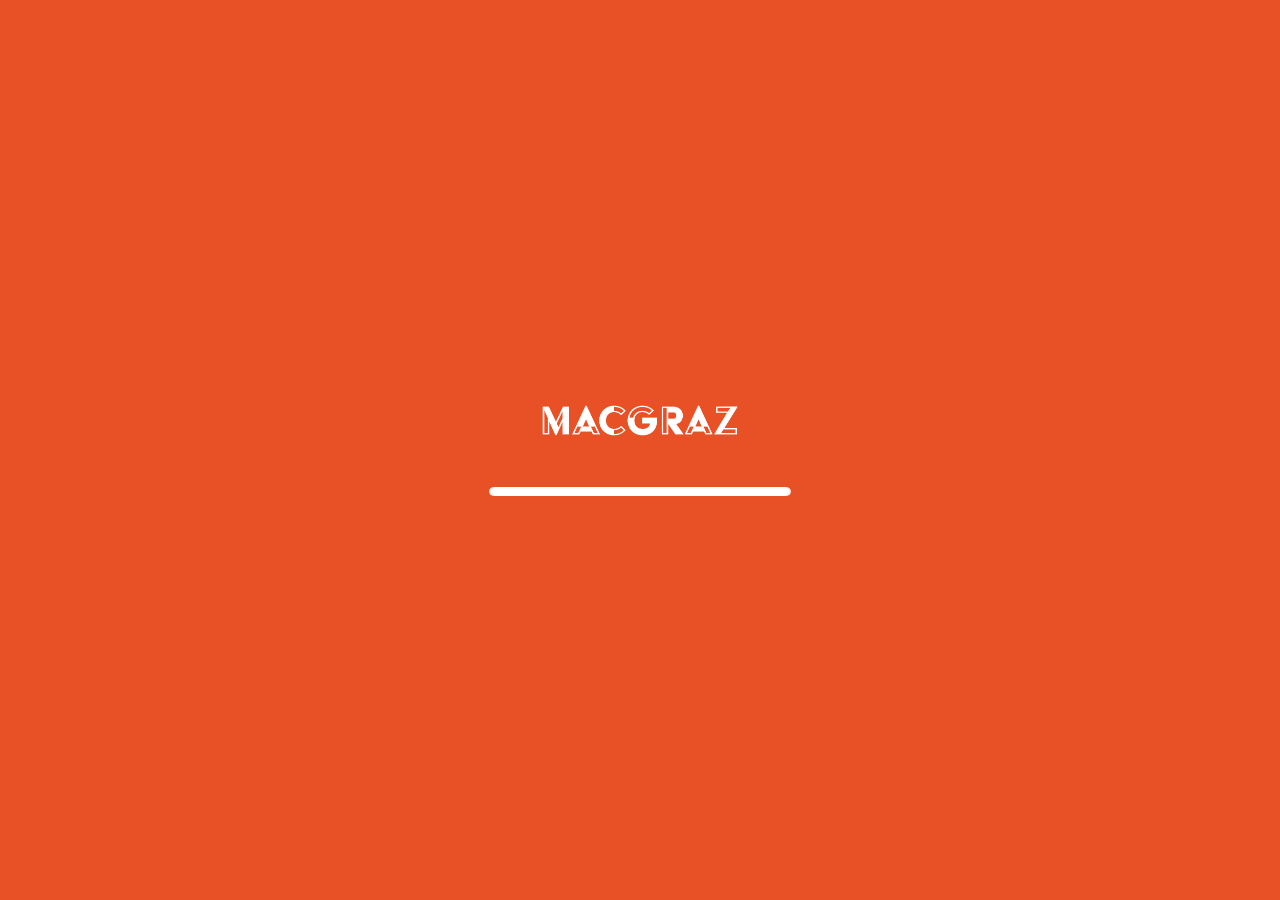
<file: index.html>
<!DOCTYPE html>
<html lang="de-at">

<head>
    <meta name="viewport" content="width=device-width, initial-scale=1">
    <meta name="apple-mobile-web-app-capable" content="yes">
    <meta name="apple-mobile-web-app-status-bar-style" content="default">
    <script type="text/javascript" src="jquery.min.js"></script>
    <meta charset="UTF-8">
    <title>Ihre Apple Hilfe - Thomas Schneider</title>
    <link rel="shortcut icon" type="image/x-icon" href="fav.ico">
    <link rel="apple-touch-icon" href="fav.png">
    <meta name="description"
        content="Als Apple Certified Support Professional helfe ich bei Problemen mit Mac, iPhone oder iPad. Entweder per Fernwartung oder in Graz auch bei Ihnen zu Hause.">
    <meta name="robots" content="noimageindex">
    <link rel="stylesheet" type="text/css" href="style.min.css">
</head>

<body>
    <div class="loader">
        <img src="img/logo.png">
        <div id="bar"></div>
    </div>
    <div class="bg">
        <div id="alert">
            <div class="menu"></div>
            <table>
                <tr>
                    <td><img src="img/mail.png" style="width: 70px;"></img></td>
                    <td>
                        <p><b>Möchten Sie Ihre Apple Hilfe kontaktieren?</b></p>
                        <p>Wenn Sie dies nicht wünschen, klicken Sie auf "Neu starten", um die Seite neu zu laden.</p>
                    </td>
                </tr>
            </table>
            <a href="mailto:hilfe@macgraz.at?subject=Anfrage&body=Name%3A%0D%0ATelefonnummer%3A%0D%0AAdresse%3A%0D%0A%0D%0ALieber%20Herr%20Schneider%2C%0D%0A%0D%0A"
                class="button blue">OK</a>
            <a class="button grey">Neu starten</a>
        </div>
    </div>
    <div class="main hidden">
        <div class="flex">
            <div id="info">
                <div class="menu"></div>
                <div class="lights"></div>
                <p>Hallo,</p>
                <p>mein Name ist Thomas Schneider. Seit mehr als 15 Jahren beschäftige ich mich mit den
                    Produkten von Apple und habe viele der alltäglichen Probleme selbst erfahren dürfen.</p>
                <p>2017 ließ ich mich schließlich zum <b>Apple Certified Support Professional</b> ausbilden, um meine
                    langjährige Erfahrung nun mit Ihnen teilen und Ihre Softwareprobleme lösen zu können.</p>
                <p class="email"><a
                        href="mailto:hilfe@macgraz.at?subject=Anfrage&body=Name%3A%0D%0ATelefonnummer%3A%0D%0AAdresse%3A%0D%0A%0D%0ALieber%20Herr%20Schneider%2C%0D%0A%0D%0A">Per
                        E-Mail anfragen ➝</a></p>
            </div>
            <div id="costs">
                <div class="menu"></div>
                <div class="lights"></div>
                <p>Ich biete <b>Fernwartungen</b>, <b>Vor-Ort-Service</b> in
                    Graz sowie <b>telefonische Beratungen</b> zu folgenden Themen:</p>
                <ul>
                    <li>Software- und Systemupdates (macOS, iOS, iPadOS)</li>
                    <li>Sicherheit im Internet</li>
                    <li>Einrichtung von E-Mail-Adressen (POP, IMAP)</li>
                    <li>Erstellung von Backups (Time Machine)</li>
                    <li>Neuanschaffung von Apple-Geräten</li>
                    <li>Umstieg von/auf Windows oder Android</li>
                    <li>Registrierung einer eigenen Domain</li>
                    <li>Erstellung einer Webseite</li>
                </ul>
                <table>
                    <tr>
                    </tr>
                    <tr>
                        <td>Telefonberatung/Fernwartung: </td>
                        <td><b>30 Minuten = 25 Euro</b></td>
                    </tr>
                    <tr>
                        <td>Vor-Ort-Service in Graz (ab 90 Min.): </td>
                        <td><b>30 Minuten = 30 Euro</b></td>
                    </tr>
                </table>
                <p>Umsatzsteuerbefreit – Kleinunternehmer gem. § 6 Abs. 1 Z 27 UStG</p>
            </div>
            <div id="contact">
                <div class="menu"></div>
                <div class="lights"></div>
                <div class="portrait">
                    <div class="img-portrait"></div>
                    <div class="lights-portrait"></div>
                </div>
                <h2>Thomas Schneider, MA</h2>
                <p>Hasnerplatz 3a<br>8010 Graz<br><a
                        href="mailto:hilfe@macgraz.at?subject=Anfrage&body=Name%3A%0D%0ATelefonnummer%3A%0D%0AAdresse%3A%0D%0A%0D%0ALieber%20Herr%20Schneider%2C%0D%0A%0D%0A">hilfe@macgraz.at</a>
                </p>
                <p class="black"><a id="impressum-li">Impressum</a><br><a
                        id="haftungsausschluss-li">Haftungsausschluss</a><br><a
                        id="datenschutz-li">Datenschutz</a><br><a id="fernwartung-li">Fernwartung</a><br><a
                        id="tipps-li">Tipps</a></p>
            </div>
            <div id="footer">
                <div class="menu"></div>
                <div class="lights"></div>
                <img src="img/card-front.png" style="display: block; width: 100%; height: auto;">
                <!-- <p>Zum Schutz Ihrer Privatsphäre speichert diese Seite <u>keine</u> personenbezogenen Daten wie Cookies.
                </p> -->
            </div>
            <div class="spacer"></div>
        </div>
        <div class="lightbox">
            <div class="lightbox window">
                <div class="lights-light"></div>
                <div id="tipps">
                    <h1>Tipps</h1>
                    <h3><b>Selbsthilfe bei Apple Problemen</b></h3>
                    <p>Einführung in macOS: <a href="https://support.apple.com/de-at/explore/new-to-mac"
                            target="_blank">support.apple.com/explore</a></p>
                    <ul>
                        <li>Technische Daten: <a href="https://support.apple.com/de_AT/specs" target="_blank">Apple</a>
                        </li>
                        <li>macOS: <a href="https://support.apple.com/de-at/macos" target="_blank">Apple</a></li>
                        <li>iOS/iPadOS: <a href="https://support.apple.com/de-at/ios" target="_blank">Apple</a></li>
                        <li>Tastenkombinationen beim Startvorgang: <a href="https://support.apple.com/de-at/HT201255"
                                target="_blank">HT201255</a></li>
                    </ul>
                    <p>Verfügbare Downloads: <a href="https://support.apple.com/de_AT/downloads"
                            target="_blank">support.apple.com/downloads</a></p>
                    <ul>
                        <li>Firmware-Updates: <a href="https://support.apple.com/de-de/HT201518"
                                target="_blank">HT201518</a></li>
                    </ul>
                    <h3><b>Für mehr Datensicherheit</b></h3>
                    <p>Sichere, werbefreie und schnellere Alternative zu Safari/Chrome/Firefox: <a
                            href="https://brave.com/" target="_blank">brave.com</a></p>
                    <ul>
                        <li>macOS/Windows: <a href="https://brave.com/de/download/" target="_blank">Brave
                                Browser</a>
                        </li>
                        <li>iOS/iPadOS: <a
                                href="https://apps.apple.com/at/app/brave-browser-fix-sicher/id1052879175?mt=8&ign-mpt=uo%3D4"
                                target="_blank">Brave
                                Browser</a>
                        </li>
                        <li>Android: <a href="https://play.google.com/store/apps/details?id=com.brave.browser&hl=de"
                                target="_blank">Brave
                                Browser</a>
                        </li>
                    </ul>
                    <p>Sicherer im Internet ohne Werbung surfen: <a href="https://www.ublock.org/"
                            target="_blank">ublock.org</a></p>
                    <ul>
                        <li>Firefox: <a href="https://addons.mozilla.org/de/firefox/addon/ublock-origin/"
                                target="_blank">uBlock</a> und
                            <a href="https://addons.mozilla.org/de/firefox/addon/umatrix/" target="_blank">uMatrix</a>
                        </li>
                        <li>Chrome/Brave: <a
                                href="https://chrome.google.com/webstore/detail/ublock-free-ad-blocker/epcnnfbjfcgphgdmggkamkmgojdagdnn?hl=de"
                                target="_blank">uBlock</a>
                            und <a
                                href="https://chrome.google.com/webstore/detail/umatrix/ogfcmafjalglgifnmanfmnieipoejdcf?hl=de"
                                target="_blank">uMatrix</a>
                        </li>
                    </ul>
                    <p>Google-Alternativen mit Datenschutz-Fokus:</p>
                    <ul>
                        <li>DuckDuckGo: <a href="https://duckduckgo.com/?kah=at-de&kl=at-de" target="_blank">duckduckgo.com</a>
                        </li>
                        <li>Startpage: <a href="https://www.startpage.com/at/" target="_blank">startpage.com</a>
                        </li>
                        <li>Ecosia: <a href="https://www.ecosia.org/?c=at" target="_blank">ecosia.org</a>
                        </li>
                        <li>Qwant: <a href="https://www.qwant.com/?r=AT&sr=de&l=de_de" target="_blank">qwant.com</a>
                        </li>
                    </ul>
                    <p>Sichere und dezentrale Alternative zu WhatsApp: <a href="https://www.signal.org/de/"
                            target="_blank">signal.org</a></p>
                    <ul>
                        <li>macOS/Windows: <a href="https://www.signal.org/de/download/" target="_blank">Signal</a>
                        </li>
                        <li>iOS/iPadOS: <a href="https://apps.apple.com/at/app/signal-private-messenger/id874139669"
                                targe="_blank">Signal</a>
                        </li>
                        <li>Android: <a
                                href="https://play.google.com/store/apps/details?id=org.thoughtcrime.securesms&hl=de"
                                target="_blank">Signal</a>
                        </li>
                    </ul>
                    <p>Herausfinden, ob ein Internetaccount gehackt wurde: <a href="https://haveibeenpwned.com/"
                            target="_blank">haveibeenpwned.com</a></p>
                    <h3><b>Weitere Programmempfehlungen</b></h3>
                    <p>Mediaplayer für alle Video- und Audioformate: <a
                            href="https://www.videolan.org/vlc/index.de.html" target="_blank">videolan.org</a></p>
                    <ul>
                        <li>macOS: <a href="https://www.videolan.org/vlc/download-macosx.html" target="_blank">VLC
                                Player</a></li>
                        <li>Windows: <a href="https://www.microsoft.com/de-at/p/vlc/9nblggh4vvnh" target="_blank">VLC
                                Player</a></li>
                        <li>iOS/iPadOS: <a href="https://apps.apple.com/at/app/apple-store/id650377962"
                                target="_blank">VLC Player</a></li>
                        <li>Android: <a href="https://play.google.com/store/apps/details?id=org.videolan.vlc&hl=de"
                                target="_blank">VLC Player</a></li>
                    </ul>
                    <p>Open Source Passwort-Manager: <a href="https://keepassxc.org" target="_blank">keepassxc.org</a>
                    </p>
                    <ul>
                        <li>macOS: <a href="https://keepassxc.org/download/#mac" target="_blank">KeePassXC</a></li>
                        <li>Windows: <a href="https://keepassxc.org/download/#windows" target="_blank">KeePassXC</a>
                        </li>
                    </ul>
                    <p>E-Mail-Verkehr via PGP verschlüsseln: <a href="https://gpgtools.org"
                            target="_blank">gpgtools.org</a>
                    </p>
                    <ul>
                        <li>macOS: <a href="https://gpgtools.org" target="_blank">GPG Suite</a></li>
                        </li>
                        <li>PGP-Key (hilfe@macgraz.at): <a href="downloads/apple-hilfe_pgp_0056375F.asc">0056375F ↓</a>
                        </li>
                        </li>
                    </ul>
                    <p><br></p>
                </div>
                <div id="fernwartung">
                    <h1>Anleitung zur Fernwartung</h1>
                    <h3>Wenn das Programm <b>TeamViewer QuickSupport</b> bereits auf Ihrem Mac installiert ist,
                        können Sie es öffnen und direkt zum letzten Schritt springen.
                    </h3>
                    <table>
                        <tr>
                            <td>&nbsp;</td>
                        </tr>
                        <tr>
                            <td style="white-space:nowrap">Schritt 1: </td>
                            <td>Klicken Sie bitte auf folgenden <b>Download-Link</b>, um die Fernwartungssoftware
                                herunterzuladen: <a
                                    href="https://download.teamviewer.com/download/TeamViewerQS.dmg">TeamViewer
                                    QuickSupport ↓</a></td>
                        </tr>
                        <tr>
                            <td>&nbsp;</td>
                        </tr>
                        <tr>
                            <td style="white-space:nowrap">Schritt 2: </td>
                            <td>Wenn der Download fertig ist, öffnen Sie den Ordner <b>Downloads</b> entweder über das
                                Dock oder den Finder. Doppelklicken Sie darin auf die Datei <b>TeamViewerQS.dmg</b>.
                            </td>
                        </tr>
                        <tr>
                            <td>&nbsp;</td>
                        </tr>
                        <tr>
                            <td style="white-space:nowrap">Schritt 3: </td>
                            <td>Starten Sie das Programm, indem Sie im blauen Fenster auf das Icon <b>TeamViewer
                                    QuickSupport</b> doppelklicken. Sollte ein Warnhinweis angezeigt werden, klicken
                                Sie auf <b>Öffnen</b>.</td>
                        </tr>
                        <tr>
                            <td>&nbsp;</td>
                        </tr>
                        <tr>
                            <td style="white-space:nowrap">Schritt 4: </td>
                            <td>Klicken Sie in den Bereichen <b>Sitzungsaufzeichnung</b> sowie <b>Bedienungshilfen</b>
                                auf <b>Zugriff anfordern</b>.</td>
                        </tr>
                        <tr>
                            <td>&nbsp;</td>
                        </tr>
                        <tr>
                            <td style="white-space:nowrap">Schritt 5: </td>
                            <td>Wenn der Zugriff erlaubt ist, klicken Sie bitte auf <b>close</b> und geben Sie mir
                                telefonisch <b>Ihre ID</b> sowie Ihr angezeigtes <b>Kennwort</b> durch.</td>
                        </tr>
                        <tr>
                            <td>&nbsp;</td>
                        </tr>
                    </table>
                </div>
                <div id="impressum">
                    <h1>Offenlegungspflicht gemäß § 25 Mediengesetz</h1>
                    <table>
                        <tr>
                            <td>&nbsp;</td>
                        </tr>
                        <tr>
                            <td>Inhaber: </td>
                            <td>Thomas Schneider, MA</td>
                        </tr>
                        <tr>
                            <td>Sitz: </td>
                            <td>Hasnerplatz 3a, 8010 Graz, Austria</td>
                        </tr>
                        <tr>
                            <td>E-Mail: </td>
                            <td><a href="mailto:hilfe@macgraz.at">hilfe@macgraz.at</a></td>
                        </tr>
                        <tr>
                            <td>Web: </td>
                            <td><a href="https://www.macgraz.at">www.macgraz.at</a></td>
                        </tr>
                        <tr>
                            <td>&nbsp;</td>
                        </tr>
                        <tr>
                            <td>Rechtsform: </td>
                            <td>Einzelunternehmer</td>
                        </tr>
                        <tr>
                            <td>Kammer: </td>
                            <td>Wirtschaftskammer Steiermark</td>
                        </tr>
                        <tr>
                            <td>Aufsichtsbehörde: </td>
                            <td>Magistrat der Stadt Graz</td>
                        </tr>
                        <tr>
                            <td>Gewerbeordnung: </td>
                            <td><a href="https://www.ris.bka.gv.at" target="_blank">www.ris.bka.gv.at</a></td>
                        </tr>
                        <tr>
                            <td>&nbsp;</td>
                        </tr>
                        <tr>
                            <td>Berufsbezeichnung: </td>
                            <td>Dienstleistungen in der automatischen Datenverarbeitung und Informationstechnik</td>
                        </tr>
                        <tr>
                            <td>&nbsp;</td>
                        </tr>
                    </table>
                    <table>
                        <tr>
                            <td>Online-Streitbeilegung gemäß Art. 14 Abs. 1 ODR-VO:</td>
                        </tr>
                        <tr>
                            <td>Die Europäische Kommission stellt eine Plattform zur Online-Streitbeilegung (OS) bereit,
                                die Sie unter <a href="https://ec.europa.eu/consumers/odr"
                                    target="_blank">https://ec.europa.eu/consumers/odr</a> finden. Sie können allfällige
                                Beschwerde auch an die oben angegebene E-Mail-Adresse richten.</td>
                        </tr>
                        <tr>
                            <td>&nbsp;</td>
                        </tr>
                        <tr>
                            <td>Copyright 2020 Thomas Schneider. Alle Rechte vorbehalten.</td>
                        </tr>
                        <tr>
                            <td>&nbsp;</td>
                        </tr>
                    </table>
                </div>
                <div id="haftungsausschluss">
                    <h1>Haftungsausschluss</h1>
                    <h3>Fassung vom 01. März 2018</h3>
                    <p>Dieser Haftungsausschluss ist als Teil des Internetangebots zu betrachten, von dem aus auf diese
                        Webseite verwiesen wurde. Sofern Teile oder einzelne Formulierungen dieses Textes der geltenden
                        Rechtslage nicht, nicht mehr oder nicht vollständig entsprechen sollten, bleiben die übrigen
                        Teile des Dokumentes in ihrem Inhalt und ihrer Gültigkeit davon unberührt.</p>
                    <h3>Haftung für Inhalte dieser Webseite</h3>
                    <p>Die Inhalte dieser Webseite wurden mit größtmöglicher Sorgfalt erstellt. Für die Richtigkeit,
                        Vollständigkeit und Aktualität der Inhalte übernehmen wir jedoch keine Gewähr. Als
                        Diensteanbieter sind wir für eigene Inhalte auf diesen Seiten nach den allgemeinen Gesetzen
                        verantwortlich. Wir sind jedoch nicht verpflichtet, übermittelte oder gespeicherte fremde
                        Informationen zu überwachen oder nach Umständen zu forschen, die auf eine rechtswidrige
                        Tätigkeit hinweisen.</p>
                    <p>Verpflichtungen zur Entfernung oder Sperrung der Nutzung von Informationen nach den allgemeinen
                        Gesetzen bleiben hiervon unberührt. Eine diesbezügliche Haftung ist jedoch erst ab dem Zeitpunkt
                        der Kenntnis einer konkreten Rechtsverletzung möglich. Bei Bekanntwerden von entsprechenden
                        Rechtsverletzungen werden wir diese Inhalte umgehend entfernen.</p>
                    <h3>Haftung für Links auf Webseiten Dritter</h3>
                    <p>Unser Angebot enthält Links zu externen Websites. Auf den Inhalt dieser externen Webseiten haben
                        wir keinerlei Einfluss. Deshalb können wir für diese fremden Inhalte auch keine Gewähr
                        übernehmen. Für die Inhalte der verlinkten Seiten ist stets der jeweilige Anbieter oder
                        Betreiber der Seiten verantwortlich. Die verlinkten Seiten wurden zum Zeitpunkt der Verlinkung
                        auf mögliche Rechtsverstöße überprüft. Rechtswidrige Inhalte waren zum Zeitpunkt der Verlinkung
                        nicht erkennbar. Eine permanente inhaltliche Kontrolle der verlinkten Seiten ist jedoch ohne
                        konkrete Anhaltspunkte einer Rechtsverletzung nicht zumutbar. Bei Bekanntwerden von
                        Rechtsverletzungen werden wir derartige Links umgehend entfernen.</p>
                    <h3>Urheberrecht</h3>
                    <p>Die Betreiber dieser Webseite sind bemüht, stets die Urheberrechte anderer zu beachten bzw. auf
                        selbst erstellte sowie lizenzfreie Werke zurückzugreifen. Die durch die Seitenbetreiber
                        erstellten Inhalte und Werke auf dieser Webseite unterliegen dem Urheberrecht. Beiträge Dritter
                        sind als solche gekennzeichnet. Die Vervielfältigung, Bearbeitung, Verbreitung und jede Art der
                        Verwertung außerhalb der Grenzen des Urheberrechtes bedürfen der schriftlichen Zustimmung des
                        jeweiligen Autors bzw. Erstellers. Downloads und Kopien dieser Seite sind nur für den privaten,
                        nicht kommerziellen Gebrauch gestattet.</p>
                    <p><br>Fotos: Sebastian Reiser, iStock/grinvalds, unsplash/starsy, unsplash/schmidy, unsplash/meric,
                        unsplash/keithhardy2001, unsplash/willy_teee, unsplash/s___d___g, unsplash/digitalreveries,
                        pexels/rawpixel.com, pixabay/WikiImages, unsplash/eberhardgross, unsplash/joshhild</p>
                    <p>Quelle: <a href="https://www.firmenwebseiten.at/"
                            target="_blank">https://www.firmenwebseiten.at</a><br><br><br></p>
                </div>
                <div id="datenschutz">
                    <h1>Datenschutzerklärung</h1>
                    <h3>Fassung vom 01. März 2018</h3>
                    <p>Die Betreiber dieser Seiten nehmen den Schutz Ihrer persönlichen Daten sehr ernst. Wir versuchen
                        so wenig Daten wie möglich zu erheben und behandeln Ihre personenbezogenen Daten stets
                        vertraulich und entsprechend der gesetzlichen Datenschutzvorschriften sowie dieser
                        Datenschutzerklärung.</p>
                    <h3>Datenschutz</h3>
                    <p>Auf unseren Webseite werden keine personenbezogenen Daten erhoben. Die Angabe von
                        personenbezogenen Daten (beispielsweise Name, Telefonnummer, E-Mail-Adresse oder Anschrift) bei
                        der Kommunikation per E-Mail erfolgt auf freiwilliger Basis. Diese Daten werden ohne Ihre
                        ausdrückliche Zustimmung nicht an Dritte weitergegeben.</p>
                    <p>Wir weisen jedoch darauf hin, dass die Datenübertragung im Internet (z.B. bei der Kommunikation
                        per E-Mail) Sicherheitslücken aufweisen kann. Ein lückenloser Schutz der Daten vor dem Zugriff
                        durch Dritte ist daher nicht möglich.</p>
                    <h3>Cookies</h3>
                    <p>Im Gegensatz zu den meisten Internetseiten kommt diese Seiten <u>ohne</u> Cookies aus.</p>
                    <p>Sie können Ihren Browser so einstellen, dass Sie über das Setzen von Cookies informiert werden
                        und Cookies nur im Einzelfall erlauben, die Annahme von Cookies für bestimmte Fälle oder
                        generell ausschließen sowie das automatische Löschen der Cookies beim Schließen des Browser
                        aktivieren. Bei der Deaktivierung von Cookies kann die Funktionalität der meisten Webseiten
                        eingeschränkt sein.</p>
                    <h3>SSL-Verschlüsselung</h3>
                    <p>Diese Seite nutzt aus Gründen der Sicherheit und zum Schutz der Übertragung vertraulicher
                        Inhalte, wie zum Beispiel der Anfragen, die Sie an uns als Seitenbetreiber senden, eine
                        SSL-Verschlüsselung. Eine verschlüsselte Verbindung erkennen Sie daran, dass die Adresszeile des
                        Browsers von "http://" auf "https://" wechselt und an dem Schloss-Symbol in Ihrer Browserzeile.
                    </p>
                    <p>Wenn die SSL Verschlüsselung aktiviert ist, können die Daten, die Sie an uns übermitteln, nicht
                        von Dritten mitgelesen werden.</p>
                    <h3>Verarbeiten von Daten (Kunden- und Vertragsdaten)</h3>
                    <p>Wir erheben, verarbeiten und nutzen personenbezogene Daten nur, soweit sie für die Begründung,
                        inhaltliche Ausgestaltung oder Änderung des Rechtsverhältnisses erforderlich sind
                        (Bestandsdaten). Personenbezogene Daten über die Inanspruchnahme unserer Internetseiten
                        (Nutzungsdaten) erheben, verarbeiten und nutzen wir nur, soweit dies erforderlich ist, um dem
                        Nutzer die Inanspruchnahme des Dienstes zu ermöglichen oder abzurechnen.</p>
                    <h3>Recht auf Auskunft, Löschung, Sperrung</h3>
                    <p>Sie haben jederzeit das Recht auf unentgeltliche Auskunft über Ihre gespeicherten
                        personenbezogenen Daten, deren Herkunft und Empfänger und den Zweck der Datenverarbeitung sowie
                        ein Recht auf Berichtigung, Sperrung oder Löschung dieser Daten. Hierzu sowie zu weiteren Fragen
                        zum Thema personenbezogene Daten können Sie sich jederzeit unter der im Impressum angegebenen
                        Adresse an uns wenden.</p>
                    <h3>Widerspruch Werbe-Mails</h3>
                    <p>Der Nutzung von im Rahmen der Impressumspflicht veröffentlichten Kontaktdaten zur Übersendung von
                        nicht ausdrücklich angeforderter Werbung und Informationsmaterialien wird hiermit widersprochen.
                        Die Betreiber der Seiten behalten sich ausdrücklich rechtliche Schritte im Falle der
                        unverlangten Zusendung von Werbeinformationen, etwa durch Spam-E-Mails, vor.</p>
                    <p><br>Quelle: <a href="https://www.e-recht24.de"
                            target="_blank">https://www.e-recht24.de</a><br><br><br></p>
                </div>
            </div>
        </div>
    </div>
    <div class="overlay no-js">
        <!--<section>
            <div class="card card-front"></div>
            <div class="card card-back"></div>
            <div class="card card-left"></div>
            <div class="card card-top"></div>
            <div class="card card-right"></div>
            <div class="card card-bottom"></div>
        </section>-->
    </div>
    <div id="no-js">
        <div class="bg">
            <div id="alert" class="zoom-in">
                <div class="menu"></div>
                <table>
                    <tr>
                        <td><img src="img/no-js.png" style="width: 70px;"></img></td>
                        <td>
                            <p><b>Fehler: Javascript deaktiviert</b></p>
                            <p>Ihr Browser unterstützt Javascript nicht oder es ist deaktiviert. Bitte kontaktieren Sie
                                Ihre Apple Hilfe unter: <a
                                    href="mailto:hilfe@macgraz.at?subject=Anfrage&body=Name%3A%0D%0ATelefonnummer%3A%0D%0AAdresse%3A%0D%0A%0D%0ALieber%20Herr%20Schneider%2C%0D%0A%0D%0A">hilfe@macgraz.at</a>
                            </p>
                        </td>
                    </tr>
                </table>
                <a href="mailto:hilfe@macgraz.at?subject=Anfrage&body=Name%3A%0D%0ATelefonnummer%3A%0D%0AAdresse%3A%0D%0A%0D%0ALieber%20Herr%20Schneider%2C%0D%0A%0D%0A"
                    class="button blue">OK</a>
            </div>
        </div>
    </div>
    <script type="text/javascript" src="all.min.js"></script>
</body>

</html>
</file>
<file: style.min.css>
@font-face{font-family:'Work Sans';font-style:normal;font-weight:400;src:url(fonts/worksans-regular.otf) format('opentype')}@font-face{font-family:'Work Sans';font-style:normal;font-weight:700;src:url(fonts/worksans-bold.otf) format('opentype')}@font-face{font-family:'Work Sans';font-style:normal;font-weight:400;src:url(fonts/worksans-regular.woff) format('woff')}@font-face{font-family:'Work Sans';font-style:normal;font-weight:700;src:url(fonts/worksans-bold.woff) format('woff')}@-webkit-keyframes loading{0%{width:0%;border-top-right-radius:0;border-bottom-right-radius:0}20%{width:0%;border-top-right-radius:0;border-bottom-right-radius:0}80%{width:60%;border-top-right-radius:0;border-bottom-right-radius:0}100%{width:99%;border-top-right-radius:0;border-bottom-right-radius:0}}@-moz-keyframes loading{0%{width:0%;border-top-right-radius:0;border-bottom-right-radius:0}20%{width:0%;border-top-right-radius:0;border-bottom-right-radius:0}80%{width:60%;border-top-right-radius:0;border-bottom-right-radius:0}100%{width:99%;border-top-right-radius:0;border-bottom-right-radius:0}}@-ms-keyframes loading{0%{width:0%;border-top-right-radius:0;border-bottom-right-radius:0}20%{width:0%;border-top-right-radius:0;border-bottom-right-radius:0}80%{width:60%;border-top-right-radius:0;border-bottom-right-radius:0}100%{width:99%;border-top-right-radius:0;border-bottom-right-radius:0}}@-o-keyframes loading{0%{width:0%;border-top-right-radius:0;border-bottom-right-radius:0}20%{width:0%;border-top-right-radius:0;border-bottom-right-radius:0}80%{width:60%;border-top-right-radius:0;border-bottom-right-radius:0}100%{width:99%;border-top-right-radius:0;border-bottom-right-radius:0}}@keyframes loading{0%{width:0%;border-top-right-radius:0;border-bottom-right-radius:0}20%{width:0%;border-top-right-radius:0;border-bottom-right-radius:0}80%{width:60%;border-top-right-radius:0;border-bottom-right-radius:0}100%{width:99%;border-top-right-radius:0;border-bottom-right-radius:0}}@-webkit-keyframes zoomIn{from{opacity:0}93%{opacity:0;-webkit-transform:scale3d(.3,.3,.3);-moz-transform:scale3d(.3,.3,.3);-ms-transform:scale3d(.3,.3,.3);-o-transform:scale3d(.3,.3,.3);transform:scale3d(.3,.3,.3)}96%{opacity:1}98%{-webkit-transform:scale3d(1.2,1.2,1.2);-moz-transform:scale3d(1.2,1.2,1.2);-ms-transform:scale3d(1.2,1.2,1.2);-o-transform:scale3d(1.2,1.2,1.2);transform:scale3d(1.2,1.2,1.2)}}@-moz-keyframes zoomIn{from{opacity:0}93%{opacity:0;-webkit-transform:scale3d(.3,.3,.3);-moz-transform:scale3d(.3,.3,.3);-ms-transform:scale3d(.3,.3,.3);-o-transform:scale3d(.3,.3,.3);transform:scale3d(.3,.3,.3)}96%{opacity:1}98%{-webkit-transform:scale3d(1.2,1.2,1.2);-moz-transform:scale3d(1.2,1.2,1.2);-ms-transform:scale3d(1.2,1.2,1.2);-o-transform:scale3d(1.2,1.2,1.2);transform:scale3d(1.2,1.2,1.2)}}@-ms-keyframes zoomIn{from{opacity:0}93%{opacity:0;-webkit-transform:scale3d(.3,.3,.3);-moz-transform:scale3d(.3,.3,.3);-ms-transform:scale3d(.3,.3,.3);-o-transform:scale3d(.3,.3,.3);transform:scale3d(.3,.3,.3)}96%{opacity:1}98%{-webkit-transform:scale3d(1.2,1.2,1.2);-moz-transform:scale3d(1.2,1.2,1.2);-ms-transform:scale3d(1.2,1.2,1.2);-o-transform:scale3d(1.2,1.2,1.2);transform:scale3d(1.2,1.2,1.2)}}@-o-keyframes zoomIn{from{opacity:0}93%{opacity:0;-webkit-transform:scale3d(.3,.3,.3);-moz-transform:scale3d(.3,.3,.3);-ms-transform:scale3d(.3,.3,.3);-o-transform:scale3d(.3,.3,.3);transform:scale3d(.3,.3,.3)}96%{opacity:1}98%{-webkit-transform:scale3d(1.2,1.2,1.2);-moz-transform:scale3d(1.2,1.2,1.2);-ms-transform:scale3d(1.2,1.2,1.2);-o-transform:scale3d(1.2,1.2,1.2);transform:scale3d(1.2,1.2,1.2)}}@keyframes zoomIn{from{opacity:0}93%{opacity:0;-webkit-transform:scale3d(.3,.3,.3);-moz-transform:scale3d(.3,.3,.3);-ms-transform:scale3d(.3,.3,.3);-o-transform:scale3d(.3,.3,.3);transform:scale3d(.3,.3,.3)}96%{opacity:1}98%{-webkit-transform:scale3d(1.2,1.2,1.2);-moz-transform:scale3d(1.2,1.2,1.2);-ms-transform:scale3d(1.2,1.2,1.2);-o-transform:scale3d(1.2,1.2,1.2);transform:scale3d(1.2,1.2,1.2)}}@-webkit-keyframes fadeIn{0%{opacity:0}100%{opacity:1}}@-moz-keyframes fadeIn{0%{opacity:0}100%{opacity:1}}@-ms-keyframes fadeIn{0%{opacity:0}100%{opacity:1}}@-o-keyframes fadeIn{0%{opacity:0}100%{opacity:1}}@keyframes fadeIn{0%{opacity:0}100%{opacity:1}}.loader.no-js,section.no-js{display:none}#no-js.hidden{display:none}#alert.zoom-in{opacity:1;pointer-events:auto;-webkit-animation:zoomIn 5.3s linear;-moz-animation:zoomIn 5.3s linear;-ms-animation:zoomIn 5.3s linear;-o-animation:zoomIn 5.3s linear;animation:zoomIn 5.3s linear}#no-js a{color:#2191f2;text-decoration:none;border-bottom:solid #2191f2 1px}#no-js .bg{z-index:999999999}@media only screen and (min-width:1025px) and (max-width:1440px){.spacer{width:100%!important}}@media only screen and (min-width:768px) and (max-width:1024px){#alert p b,.button,h2,h3,li,p,table{font-size:15px!important}h1{font-size:16px!important}#alert p{font-size:14px!important;padding-left:10px!important}#alert img{width:60px!important}.lightbox p,div.flex p{font-size:15px!important}.spacer{width:100%!important}}@media only screen and (min-width:320px) and (max-width:767px){#alert p b,.button,h2,h3,li,p,table{font-size:13px!important}h1{font-size:14px!important}#alert p{font-size:12px!important;padding-left:8px!important}#alert img{width:60px!important}div.flex{width:90%!important;padding-top:2em!important}.spacer{height:2em!important;width:100%!important}#datenschutz,#fernwartung,#haftungsausschluss,#impressum,#tipps{padding:2em 1em 0 1em!important}.lightbox p,div.flex p{font-size:13px!important}#alert td{padding:0!important}#alert img{padding-right:8px!important}#costs td,#fernwartung td,#impressum td{white-space:normal!important;display:table-row}ul{padding-left:1.7em!important}}body{background-color:#e85026;height:100%;width:100%;margin:auto}body,h1,h2,h3,html,li,p,table{text-rendering:optimizeLegibility;-moz-osx-font-smoothing:grayscale;-webkit-font-smoothing:antialiased;text-shadow:rgba(10,10,10,.01) 0 0 1px}div.loader{position:fixed;bottom:0;left:0;width:100%;height:100%;background:#e85026;z-index:999999;-webkit-transition:opacity 1s;-moz-transition:opacity 1s;-ms-transition:opacity 1s;-o-transition:opacity 1s;transition:opacity 1s;display:flex;justify-content:center;align-items:center;flex-direction:column}div.loader:hover{cursor:none}div.loader img{width:200px;height:auto;padding-bottom:50px}#bar{position:relative;height:7px;width:300px;border:1px solid #fff;border-radius:300px}#bar:before{content:"";position:absolute;border-radius:300px;height:100%;width:100%;background-color:#fff;-webkit-animation:loading 3.8s ease-in-out;-moz-animation:loading 3.8s ease-in-out;-ms-animation:loading 3.8s ease-in-out;-o-animation:loading 3.8s ease-in-out;animation:loading 3.8s ease-in-out}div.loader.hidden{opacity:0;pointer-events:none}div.bg{position:fixed;top:0;left:0;width:100%;min-height:100%;margin:auto;opacity:1;-webkit-transition:opacity .3s;-moz-transition:opacity .3s;-ms-transition:opacity .3s;-o-transition:opacity .3s;transition:opacity .3s;background-position:center center;background-repeat:no-repeat;-webkit-background-size:cover;-moz-background-size:cover;-o-background-size:cover;background-size:cover;display:flex;justify-content:center;align-items:center;flex-direction:column;-webkit-transition:min-height 1000s steps(1);-moz-transition:min-height 1000s steps(1);-ms-transition:min-height 1000s steps(1);-o-transition:min-height 1000s steps(1);transition:min-height 1000s steps(1)}div.bg.hidden{opacity:0;cursor:none}div.main{position:absolute;top:0;left:0;width:100%;height:100vh}div.main.hidden{display:none}div.flex{display:flex;flex-flow:row wrap;width:85%;height:85%;margin:auto;padding-top:4em;align-items:center;justify-content:space-evenly}#contact.visible,#costs.visible,#footer.visible,#info.visible{opacity:1;pointer-events:auto}#info{align-self:flex-start;max-width:500px;padding:2.6em 1.3em 1.3em 1.3em}#costs{align-self:flex-end;max-width:570px;padding:2.6em 1.3em 1.3em 1.3em}#contact{align-self:auto;padding:2.6em 1.3em 1.3em 1.3em}#footer{align-self:flex-end;max-width:370px;padding:1.6em .3em .3em .3em}#contact,#costs,#footer,#info{position:relative;border:1px solid rgba(10,10,10,.3);border-radius:5px;background-color:#fff;margin:.8em;opacity:0;-webkit-transition:opacity .5s;-moz-transition:opacity .5s;-ms-transition:opacity .5s;-o-transition:opacity .5s;transition:opacity .5s;pointer-events:none;-webkit-box-shadow:0 13px 15px 0 rgba(10,10,10,.1);-moz-box-shadow:0 13px 15px 0 rgba(10,10,10,.1);-ms-box-shadow:0 13px 15px 0 rgba(10,10,10,.1);-o-box-shadow:0 13px 15px 0 rgba(10,10,10,.1);box-shadow:0 13px 15px 0 rgba(10,10,10,.1)}.spacer{position:relative;height:4em;width:40px;opacity:0;align-self:flex-end}#contact.active,#costs.active,#footer.active,#info.active{pointer-events:auto;z-index:999;-webkit-box-shadow:0 13px 20px 0 rgba(10,10,10,.3);-moz-box-shadow:0 13px 20px 0 rgba(10,10,10,.3);-ms-box-shadow:0 13px 20px 0 rgba(10,10,10,.3);-o-box-shadow:0 13px 20px 0 rgba(10,10,10,.3);box-shadow:0 13px 20px 0 rgba(10,10,10,.3)}#alert{position:relative;bottom:1.5em;border:1px solid rgba(10,10,10,.3);border-radius:5px;background-color:#ececec;margin:.8em;padding:2.6em 1.3em 1.3em 1.3em;max-width:500px;opacity:0;pointer-events:none;float:left;-webkit-box-shadow:0 13px 20px 0 rgba(10,10,10,.3);-moz-box-shadow:0 13px 20px 0 rgba(10,10,10,.3);-ms-box-shadow:0 13px 20px 0 rgba(10,10,10,.3);-o-box-shadow:0 13px 20px 0 rgba(10,10,10,.3);box-shadow:0 13px 20px 0 rgba(10,10,10,.3)}#alert.visible{opacity:1;pointer-events:auto;z-index:999}#alert td{vertical-align:top}#alert p{padding:0 0 1em 1.5em;letter-spacing:0;font-size:14px}#alert p b{font-size:16px}#alert .button{float:right;margin:7px 0 0 20px;padding:0 15px;color:#fff;letter-spacing:-.01em;line-height:1.4em;text-decoration:none;cursor:default;background-image:linear-gradient(#69a5f9 0,#006bfc 100%);border-radius:3px;border:.4px solid rgba(0,107,252,.5);-webkit-box-shadow:0 .5px 1.5px 0 rgba(10,10,10,.3);-moz-box-shadow:0 .5px 1.5px 0 rgba(10,10,10,.3);-ms-box-shadow:0 .5px 1.5px 0 rgba(10,10,10,.3);-o-box-shadow:0 .5px 1.5px 0 rgba(10,10,10,.3);box-shadow:0 .5px 1.5px 0 rgba(10,10,10,.3)}#alert .button.grey{color:rgba(10,10,10,1);background-image:linear-gradient(#fff 0,#fff 100%);border-radius:3px;border:.4px solid rgba(10,10,10,.5)}#alert .button:active{background-image:linear-gradient(rgba(105,165,249,.7) 0,rgba(0,107,252,.7) 100%);color:rgba(250,250,250,.8)}.bg .menu{position:absolute;background-image:linear-gradient(#e5e5e5 0,#cdcdcd 100%);border-top-left-radius:5px;border-top-right-radius:5px;top:0;left:0;height:22px;width:100%;border-bottom:1px solid rgba(10,10,10,.2)}div.menu{position:absolute;background-image:linear-gradient(#f6f6f6 0,#f6f6f6 100%);border-top-left-radius:5px;border-top-right-radius:5px;top:0;left:0;height:22px;width:100%;border-bottom:1px solid rgba(10,10,10,.1)}div.menu.active{background-image:linear-gradient(#e5e5e5 0,#cdcdcd 100%)}div.lights{position:absolute;top:5px;left:9px;background-image:url(img/lights-inactive.png);background-repeat:no-repeat;background-size:contain;height:12px;width:50px}div.lights.inactive{background-image:url(img/lights-inactive.png)}div.lights.active{background-image:url(img/lights.png)}div.lights.hover{background-image:url(img/lights-hover.png)}.button,h1,h2,h3,li,p,table{font-family:'Work Sans',Arial,sans-serif;font-size:16px;letter-spacing:.01em;color:#333;margin:0;cursor:default;line-height:1.4em}h1{font-size:18px;font-weight:700;padding:.5em}h2{font-weight:700;padding:.5em}h3{font-weight:400;padding:1.7em .5em .5em .5em}p{padding:.5em;position:relative}p.black{padding:1.2em .5em .5em .5em}ul{margin:.5em 0 .5em 0}#costs ul{margin-bottom:1.7em}p.email{padding-top:1.2em}li{padding:0;position:relative}td{padding:.2em 10px .2em .5em;vertical-align:top}#costs td{padding:0 10px 0 .5em;vertical-align:top;white-space:nowrap}.lightbox p{-webkit-hyphens:auto;-moz-hyphens:auto;-ms-hyphens:auto;-o-hyphens:auto;hyphens:auto}u{text-decoration:none;position:relative;border-bottom-style:none}u:before{content:"";position:absolute;width:100%;height:1px;bottom:-.02em;left:0;background-color:#333}p.black a{text-decoration:none;color:#333;position:relative;border-bottom-style:none;cursor:pointer}p.black a:before{content:"";position:absolute;width:0%;height:1px;bottom:-.08em;left:0;background-color:#333;visibility:visible;-webkit-transition:all .4s ease-in-out .2s;-moz-transition:all .4s ease-in-out .2s;-ms-transition:all .4s ease-in-out .2s;-o-transition:all .4s ease-in-out .2s;transition:all .4s ease-in-out .2s}p.black a:hover:before{content:"";position:absolute;width:100%;height:1px;bottom:-.08em;left:0;background-color:#333;visibility:visible;-webkit-transition:all .4s ease-in-out .1s;-moz-transition:all .4s ease-in-out .1s;-ms-transition:all .4s ease-in-out .1s;-o-transition:all .4s ease-in-out .1s;transition:all .4s ease-in-out .1s}p.black-only a{text-decoration:none;color:#333;position:relative;border-bottom-style:none;cursor:pointer;background-color:none;cursor:default}p.black-only a:before{background:0 0}p.black-only a:hover:before{background:0 0}.lightbox{position:fixed;margin:auto;top:0;left:0;width:100%;height:100%;pointer-events:none;display:none;justify-content:center;align-items:center;flex-direction:column}.lightbox.visible{display:flex}.lightbox.window{opacity:0;pointer-events:none;position:relative;max-width:800px;max-height:700px;width:90%;height:90%;background:rgba(250,250,250,.9);float:left;margin:1em;border:1px solid rgba(10,10,10,.3);border-radius:5px;-webkit-box-shadow:0 13px 20px 0 rgba(10,10,10,.3);-moz-box-shadow:0 13px 20px 0 rgba(10,10,10,.3);-ms-box-shadow:0 13px 20px 0 rgba(10,10,10,.3);-o-box-shadow:0 13px 20px 0 rgba(10,10,10,.3);box-shadow:0 13px 20px 0 rgba(10,10,10,.3)}.lights-light{opacity:0;pointer-events:none;position:absolute;top:7px;left:9px;background-image:url(img/lights-lightbox.png);background-repeat:no-repeat;background-size:contain;height:12px;width:32px}.lights-light:active{background-image:url(img/lights-lightbox-click.png)}#datenschutz,#fernwartung,#haftungsausschluss,#impressum,#tipps{opacity:0;pointer-events:none;position:absolute;top:26px;bottom:4px;left:4px;right:4px;background-color:#fff;padding:2.2em 2em 0 2em;-webkit-overflow-scrolling:touch;-ms-overflow-style:auto;overflow:auto}#datenschutz.visible,#fernwartung.visible,#haftungsausschluss.visible,#impressum.visible,#tipps.visible,.lightbox.window.visible,.lights-light.visible{opacity:1;pointer-events:auto;-webkit-transition:opacity .3s ease-in-out .1s;-moz-transition:opacity .3s ease-in-out .1s;-ms-transition:opacity .3s ease-in-out .1s;-o-transition:opacity .3s ease-in-out .1s;transition:opacity .3s ease-in-out .1s;z-index:9999}.portrait{position:absolute;padding:26px 4px 4px 4px;background:rgba(250,250,250,.9);z-index:999;height:0;width:0;top:20px;left:40%;opacity:0;-webkit-transition:all .4s ease-in-out .4s;-moz-transition:all .4s ease-in-out .4s;-ms-transition:all .4s ease-in-out .4s;-o-transition:all .4s ease-in-out .4s;transition:all .4s ease-in-out .4s;pointer-events:none;border-radius:5px;border:1px solid rgba(10,10,10,.3);-webkit-box-shadow:0 13px 20px 0 rgba(10,10,10,.3);-moz-box-shadow:0 13px 20px 0 rgba(10,10,10,.3);-ms-box-shadow:0 13px 20px 0 rgba(10,10,10,.3);-o-box-shadow:0 13px 20px 0 rgba(10,10,10,.3);box-shadow:0 13px 20px 0 rgba(10,10,10,.3)}#contact:hover .portrait.hidden,.portrait.hidden{z-index:0;height:0;width:0;top:20px;left:40%;opacity:0;-webkit-transition:all .4s ease-in-out .4s;-moz-transition:all .4s ease-in-out .4s;-ms-transition:all .4s ease-in-out .4s;-o-transition:all .4s ease-in-out .4s;transition:all .4s ease-in-out .4s}#contact:hover .portrait.hidden-touch,.portrait.hidden-touch{display:none}.img-portrait{background-image:url(img/portrait.jpg);background-repeat:no-repeat;background-size:contain;height:100%;width:100%}.lights-portrait{position:absolute;top:7px;left:9px;height:12px;width:32px;-webkit-transition:all .4s ease-in-out .1s;-moz-transition:all .4s ease-in-out .1s;-ms-transition:all .4s ease-in-out .1s;-o-transition:all .4s ease-in-out .1s;transition:all .4s ease-in-out .1s;background-image:url(img/lights-lightbox.png);background-repeat:no-repeat;background-size:contain}#contact:hover .portrait{height:200px;width:200px;top:-240px;left:-20px;opacity:1;-webkit-transition:all .4s ease-in-out .1s;-moz-transition:all .4s ease-in-out .1s;-ms-transition:all .4s ease-in-out .1s;-o-transition:all .4s ease-in-out .1s;transition:all .4s ease-in-out .1s}.flex a,.lightbox a{text-decoration:none;color:#2191f2;position:relative;border-bottom-style:none;cursor:pointer}.flex a:before,.lightbox a:before{content:"";position:absolute;width:100%;height:1px;bottom:-.08em;left:0;background-color:#2191f2;visibility:visible;-webkit-transition:all .4s ease-in-out .2s;-moz-transition:all .4s ease-in-out .2s;-ms-transition:all .4s ease-in-out .2s;-o-transition:all .4s ease-in-out .2s;transition:all .4s ease-in-out .2s}.flex a:hover:before,.lightbox a:hover:before{content:"";position:absolute;width:0;height:1px;bottom:-.08em;left:auto;right:0;background-color:#2191f2;visibility:visible;-webkit-transition:all .4s ease-in-out .1s;-moz-transition:all .4s ease-in-out .1s;-ms-transition:all .4s ease-in-out .1s;-o-transition:all .4s ease-in-out .1s;transition:all .4s ease-in-out .1s}.overlay{position:fixed;-webkit-perspective:1500px;-moz-perspective:1500px;-ms-perspective:1500px;-o-perspective:1500px;perspective:1500px;top:0;left:0;height:100%;width:100%;margin:0;padding:0;pointer-events:none;z-index:99999}
</file>
